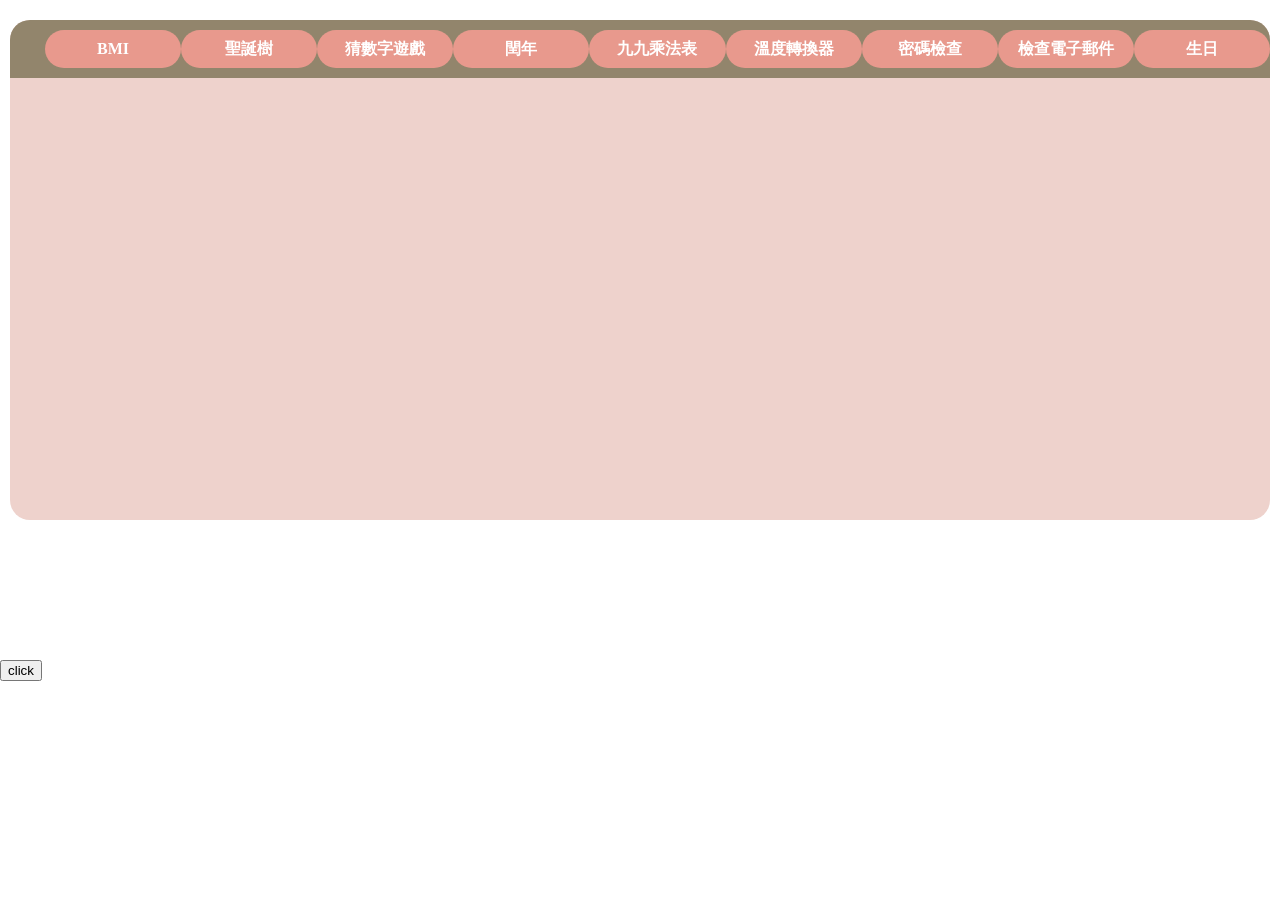
<file: index.html>
<!DOCTYPE html>
<html lang="en">
  <head>
    <meta charset="UTF-8" />
    <meta http-equiv="X-UA-Compatible" content="IE=edge" />
    <meta name="viewport" content="width=device-width, initial-scale=1.0" />
    <title>Document</title>
    <link rel="stylesheet" href="./css/nav.css" />

    <style>
      .box {
        width: 100px;
        height: 100px;
        background-color: lightblue;
        margin-bottom: 30px;
        visibility: hidden;
      }
    </style>
  </head>

  <body>
    <div class="navbar"></div>
    <div class="box"></div>
    <input type="button" id="btn" value="click" />
    <script>
      let btn = document.getElementById("btn");
      let box = document.querySelector(".box");
      btn.addEventListener("click", () => {
        box.style.visibility = "visible";
      });
    </script>
    <script src="test.js"></script>
  </body>
</html>
</file>
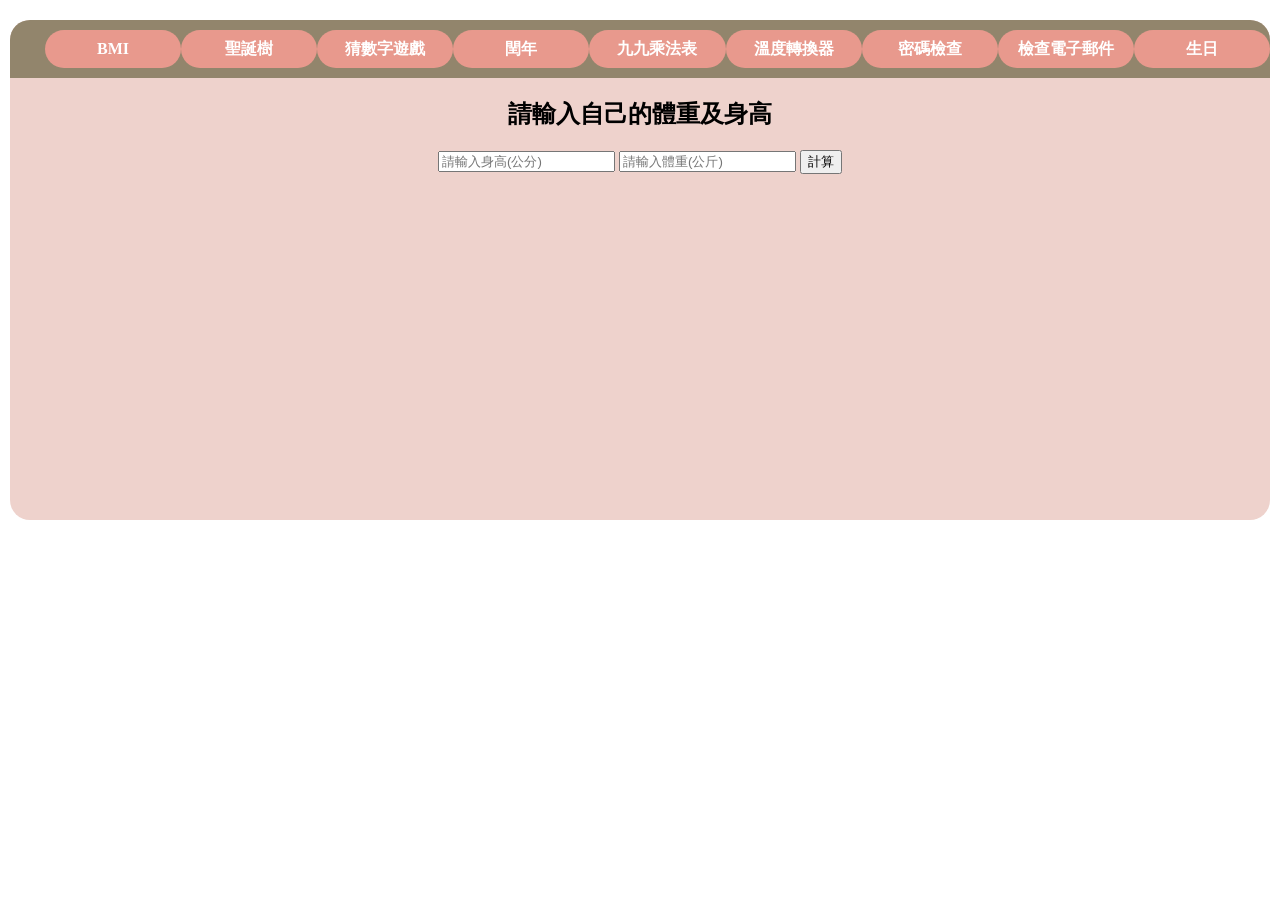
<file: HW-01 BMI-2.html>
<!DOCTYPE html>
<html lang="en">

<head>
    <meta charset="UTF-8" />
    <meta http-equiv="X-UA-Compatible" content="IE=edge" />
    <meta name="viewport" content="width=device-width, initial-scale=1.0" />
    <title>Homework - 01.BMI</title>
    <link rel="stylesheet" href="css/nav.css" />
</head>
<style>
    #output {
        width: 100px;
        height: 30px;
        /* background-color: #e98a37; */
        color: rgb(196, 112, 27);
        /* border: 2px solid rgb(219, 118, 118); */
        margin: auto;
        margin-top: 10px;
        border-radius: 10px;
        text-align: center;
        line-height: 30px;
    }

    #output {
        font-weight: bold;
    }
</style>

<body>
    <div id="content">
        <section>
            <nav>
                <ul>
                    <li><a href="HW-01 BMI.html">BMI</a></li>
                    <li><a href="HW-02 ^畫出聖誕樹.html">聖誕樹</a></li>
                    <li><a href="HW-03 猜數字遊戲.html">猜數字遊戲</a></li>
                    <li><a href="HW-04 閏年.html">閏年</a></li>
                    <li><a href="HW-05 九九乘法表.html">九九乘法表</a></li>
                    <li><a href="HW-07  攝氏華氏溫度.html">溫度轉換器</a></li>
                    <li><a href="HW-08 密碼檢查.html">密碼檢查</a></li>
                    <li><a href="HW-09 檢查電子郵件.html">檢查電子郵件</a></li>
                    <li><a href="HW-10 生日.html">生日</a></li>
                </ul>
            </nav>
        </section>
        <section class="hw">
            <!-- #1-BMI -->
            <h2>請輸入自己的體重及身高</h2>
            <input type="text" value="" placeholder="請輸入身高(公分)" id="height" />
            <input type="text" value="" placeholder="請輸入體重(公斤)" id="weight" />
            <input type="button" value="計算" id="BMI-calculate" />
            <div id="output"></div>
        </section>
    </div>

    <script>
        //#1-BMI計算
        let height = document.getElementById("height");
        let weight = document.getElementById("weight");
        let calculate = document.getElementById("BMI-calculate");
        let output = document.getElementById("output");
        let BMI = "";

        calculate.addEventListener("click", function () {
            let resultHeight =
                (Number(height.value) / 100) * (Number(height.value) / 100);
            let resultWeight = Number(weight.value);
            let BMI = resultWeight / resultHeight;
            console.log(BMI);

            if (BMI < 18.5) {
                output.innerHTML = "過輕";
            } else if (BMI >= 18.5 && BMI < 24) {
                output.innerHTML = "正常";
            } else if (BMI >= 24 && BMI < 27) {
                output.innerHTML = "過重";
            } else if (BMI >= 27 && BMI < 30) {
                output.innerHTML = "輕度肥胖";
            } else if (BMI >= 30 && BMI < 35) {
                output.innerHTML = "中度肥胖";
            } else {
                output.innerHTML = "重度肥胖";
            }
        });
    </script>
</body>

</html>
</file>
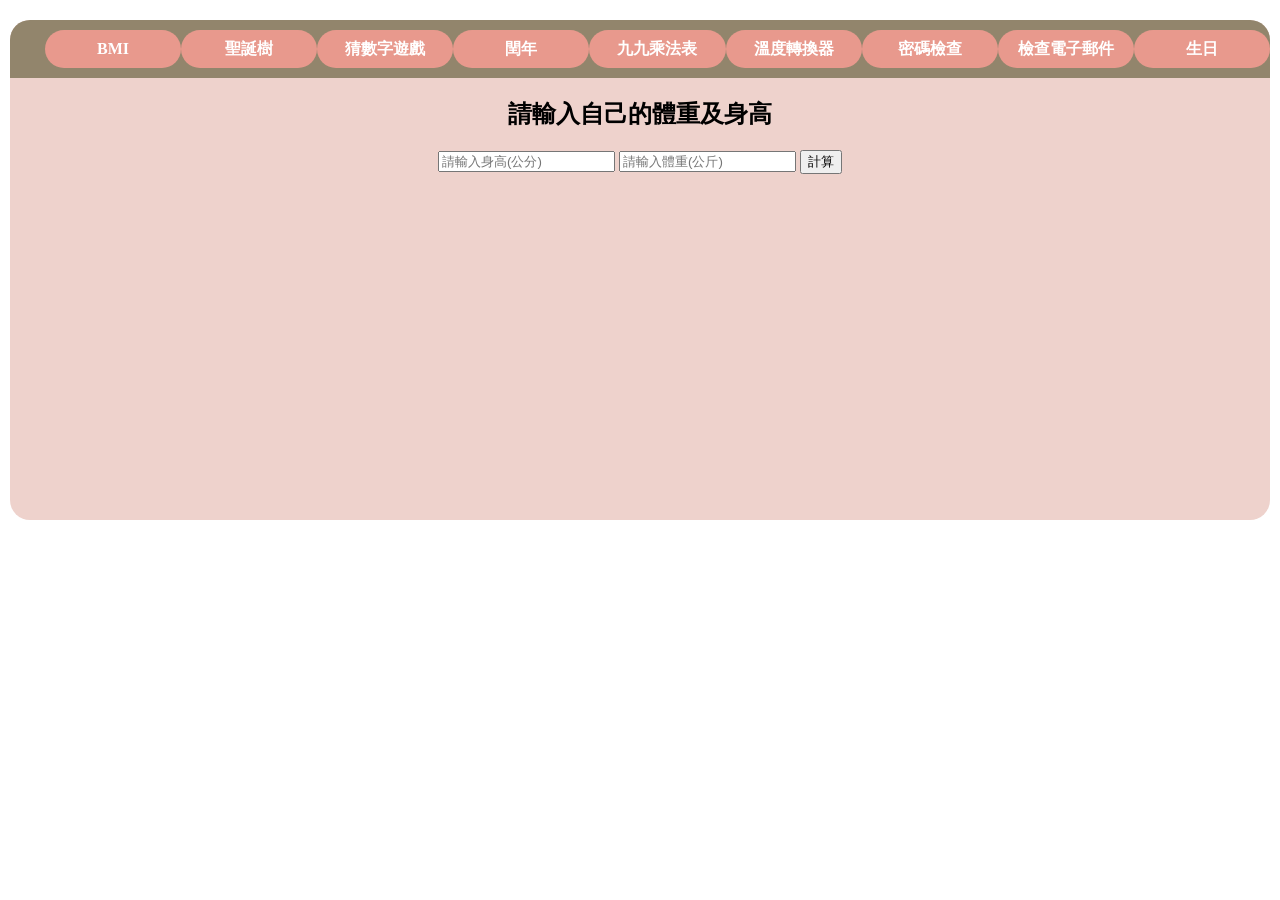
<file: HW-01 BMI.html>
<!DOCTYPE html>
<html lang="en">

<head>
  <meta charset="UTF-8" />
  <meta http-equiv="X-UA-Compatible" content="IE=edge" />
  <meta name="viewport" content="width=device-width, initial-scale=1.0" />
  <title>Homework - 01.BMI</title>
  <link rel="stylesheet" href="css/nav.css" />
</head>
<style>
  #output {
    width: 100px;
    height: 30px;
    /* background-color: #e98a37; */
    color: rgb(196, 112, 27);
    /* border: 2px solid rgb(219, 118, 118); */
    margin: auto;
    margin-top: 10px;
    border-radius: 10px;
    text-align: center;
    line-height: 30px;
  }

  #output {
    font-weight: bold;
  }
</style>

<body>
  <div id="content">
    <section>
      <nav>
        <ul>
          <li><a href="HW-01 BMI.html">BMI</a></li>
          <li><a href="HW-02 ^畫出聖誕樹.html">聖誕樹</a></li>
          <li><a href="HW-03 猜數字遊戲.html">猜數字遊戲</a></li>
          <li><a href="HW-04 閏年.html">閏年</a></li>
          <li><a href="HW-05 九九乘法表.html">九九乘法表</a></li>
          <li><a href="HW-07  攝氏華氏溫度.html">溫度轉換器</a></li>
          <li><a href="HW-08 密碼檢查.html">密碼檢查</a></li>
          <li><a href="HW-09 檢查電子郵件.html">檢查電子郵件</a></li>
          <li><a href="HW-10 生日.html">生日</a></li>
        </ul>
      </nav>
    </section>
    <section class="hw">
      <!-- #1-BMI -->
      <h2>請輸入自己的體重及身高</h2>
      <input type="text" value="" placeholder="請輸入身高(公分)" id="height" />
      <input type="text" value="" placeholder="請輸入體重(公斤)" id="weight" />
      <input type="button" value="計算" id="BMI-calculate" />
      <div id="output"></div>
    </section>
  </div>

  <script>
    //#1-BMI計算
    let height = document.getElementById("height");
    let weight = document.getElementById("weight");
    let calculate = document.getElementById("BMI-calculate");
    let output = document.getElementById("output");
    let BMI = "";

    calculate.addEventListener("click", function () {
      let resultHeight =
        (Number(height.value) / 100) * (Number(height.value) / 100);
      let resultWeight = Number(weight.value);
      let BMI = resultWeight / resultHeight;
      console.log(BMI);

      if (BMI < 18.5) {
        output.innerHTML = "過輕";
      } else if (BMI >= 18.5 && BMI < 24) {
        output.innerHTML = "正常";
      } else if (BMI >= 24 && BMI < 27) {
        output.innerHTML = "過重";
      } else if (BMI >= 27 && BMI < 30) {
        output.innerHTML = "輕度肥胖";
      } else if (BMI >= 30 && BMI < 35) {
        output.innerHTML = "中度肥胖";
      } else {
        output.innerHTML = "重度肥胖";
      }
    });
  </script>
</body>

</html>
</file>
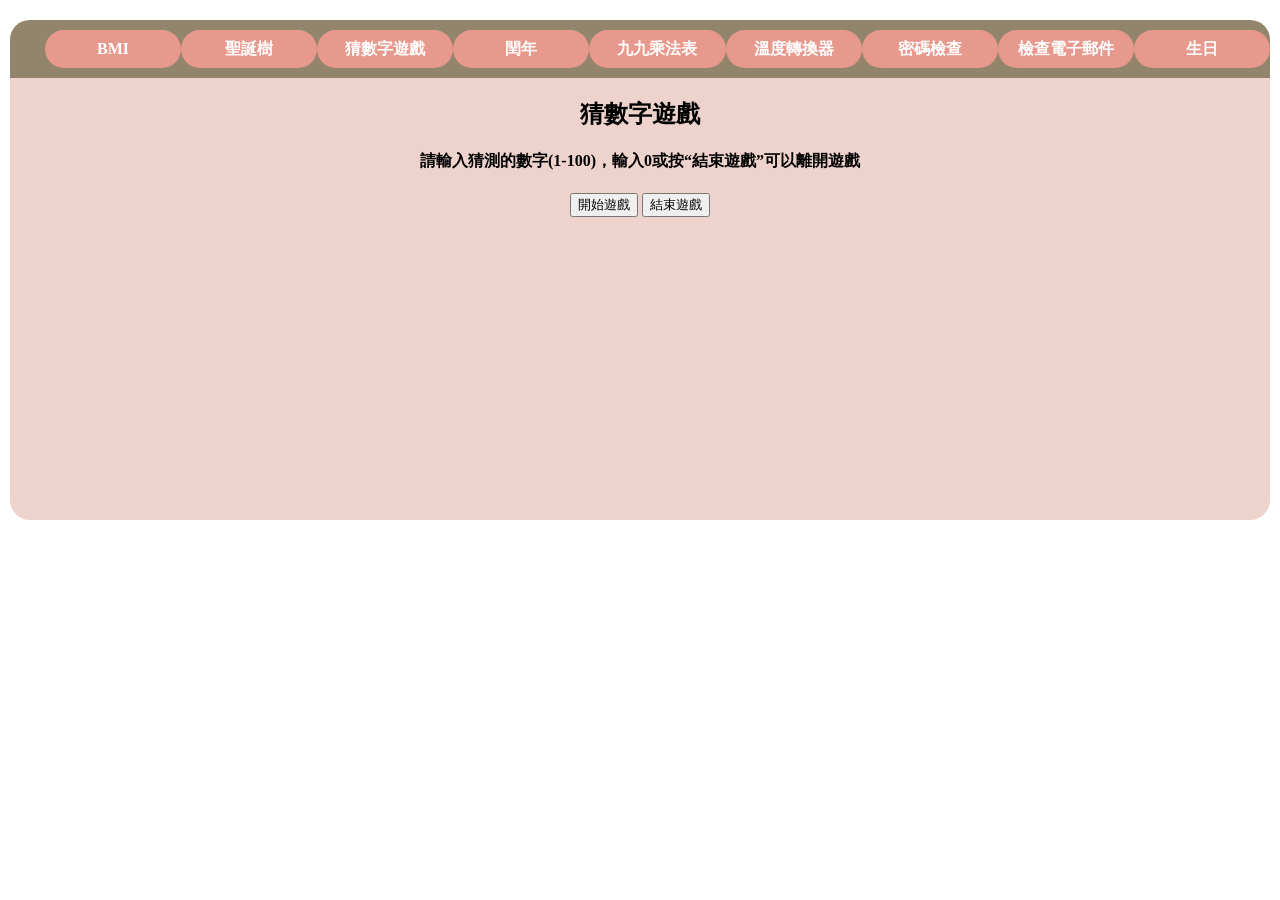
<file: HW-03 猜數字遊戲.html>
<!DOCTYPE html>
<html lang="en">
  <head>
    <meta charset="UTF-8" />
    <meta http-equiv="X-UA-Compatible" content="IE=edge" />
    <meta name="viewport" content="width=device-width, initial-scale=1.0" />
    <title>猜數字遊戲</title>
    <link rel="stylesheet" href="css/nav.css" />
  </head>
  <body>
    <div id="content">
      <section>
        <nav>
          <ul>
            <li><a href="HW-01 BMI.html">BMI</a></li>
            <li><a href="HW-02 ^畫出聖誕樹.html">聖誕樹</a></li>
            <li><a href="HW-03 猜數字遊戲.html">猜數字遊戲</a></li>
            <li><a href="HW-04 閏年.html">閏年</a></li>
            <li><a href="HW-05 九九乘法表.html">九九乘法表</a></li>
            <li><a href="HW-07  攝氏華氏溫度.html">溫度轉換器</a></li>
            <li><a href="HW-08 密碼檢查.html">密碼檢查</a></li>
            <li><a href="HW-09 檢查電子郵件.html">檢查電子郵件</a></li>
            <li><a href="HW-10 生日.html">生日</a></li>
          </ul>
        </nav>
      </section>
      <section class="hw">
        <h2>猜數字遊戲</h2>
        <h4>請輸入猜測的數字(1-100)，輸入0或按“結束遊戲”可以離開遊戲</h4>
        <div>
          <button onclick="playNumGame()">開始遊戲</button>
          <button onclick="quitNumGame()">結束遊戲</button>
          <table>
            <tr id="showGuessNum"></tr>
          </table>
        </div>
        <!-- <input type="submit" value="開始遊戲" id="startGame">
            <div id="answer"></div>
            <input type="text" value="" placeholder="請輸入數字" id="number">
            <input type="submit" value="猜猜看" id="number-calculate"> -->
      </section>
    </div>

    <script>
      let playNumGame = () => {
        let gameStart = true;
        let targetNum = Math.floor(Math.random() * 100);
        console.log(targetNum);

        while (gameStart === true) {
          let getNum = parseInt(prompt("請輸入猜測的數字（1-100）"));
          if (getNum === targetNum) {
            gameStart === false;
            window.alert("恭喜答對！遊戲結束！");
          } else if (getNum === 0) {
            gameStart === false;
            window.alert("遊戲結束！");
          } else if (getNum > 100 || getNum < 1) {
            gameStart === true;
            window.parseInt(prompt("數字範圍在1-100之間"));
          } else if (getNum === NaN) {
            gameStart === true;
            window.parseInt(prompt("請輸入“數字”，範圍是1-100之間"));
          } else if (getNum > targetNum) {
            gameStart === true;
            window.parseInt(prompt("數字太大！"));
          } else if (getNum < targetNum) {
            gameStart === true;
            window.parseInt(prompt("數字太小！"));
          }
        }
      };
      let quitNumGame = () => {
        let gameStart = false;
      };
    </script>
  </body>
</html>
</file>
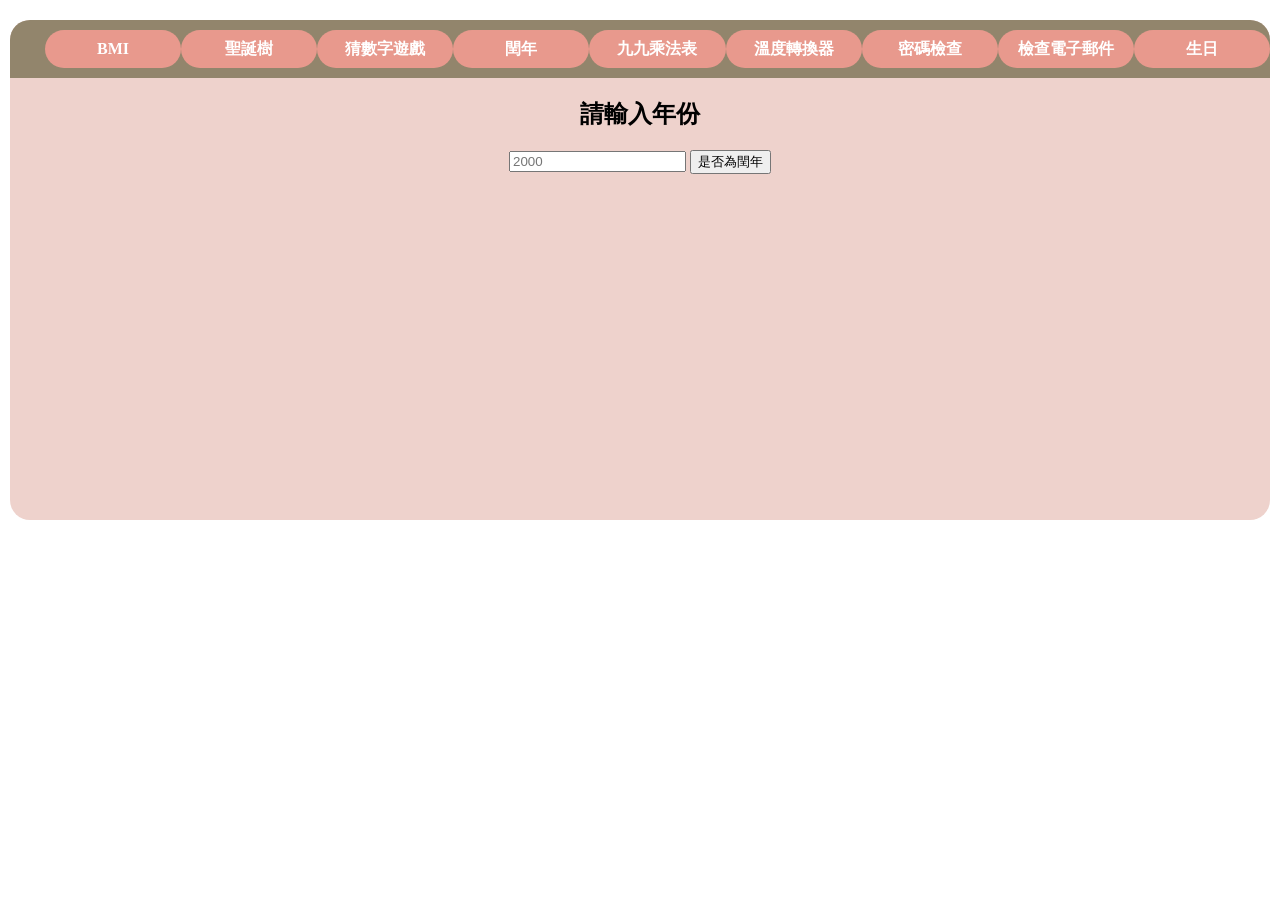
<file: HW-04 閏年.html>
<!DOCTYPE html>
<html lang="en">
  <head>
    <meta charset="UTF-8" />
    <meta http-equiv="X-UA-Compatible" content="IE=edge" />
    <meta name="viewport" content="width=device-width, initial-scale=1.0" />
    <title>閏年</title>
    <link rel="stylesheet" href="css/nav.css" />
  </head>
  <body>
    <div id="content">
      <section>
        <nav>
          <ul>
            <li><a href="HW-01 BMI.html">BMI</a></li>
            <li><a href="HW-02 ^畫出聖誕樹.html">聖誕樹</a></li>
            <li><a href="HW-03 猜數字遊戲.html">猜數字遊戲</a></li>
            <li><a href="HW-04 閏年.html">閏年</a></li>
            <li><a href="HW-05 九九乘法表.html">九九乘法表</a></li>
            <li><a href="HW-07  攝氏華氏溫度.html">溫度轉換器</a></li>
            <li><a href="HW-08 密碼檢查.html">密碼檢查</a></li>
            <li><a href="HW-09 檢查電子郵件.html">檢查電子郵件</a></li>
            <li><a href="HW-10 生日.html">生日</a></li>
          </ul>
        </nav>
      </section>
      <section class="hw">
        <h2>請輸入年份</h2>
        <input type="text" name="year" value="" placeholder="2000" id="year" />
        <input type="submit" value="是否為閏年" id="submit" />
        <div id="leapYear"></div>
      </section>
    </div>

    <script>
      let year = document.getElementById("year");
      let leapYear = document.getElementById("leapYear");
      let submit = document.getElementById("submit");

      submit.addEventListener("click", function () {
        if (year.value % 400 == 0) {
          leapYear.innerHTML = "閏年";
          console.log("閏年");
        } else if (year.value % 4 == 0 && year.value % 100 !== 0) {
          leapYear.innerHTML = "閏年";
          console.log("閏年");
        } else if (year.value % 4 !== 0) {
          leapYear.innerHTML = "平年";
          console.log("平年");
        } else if (year.value % 100 == 0 && year.value % 400 !== 0) {
          leapYear.innerHTML = "平年";
          console.log("平年");
        }
      });
    </script>
  </body>
</html>
</file>
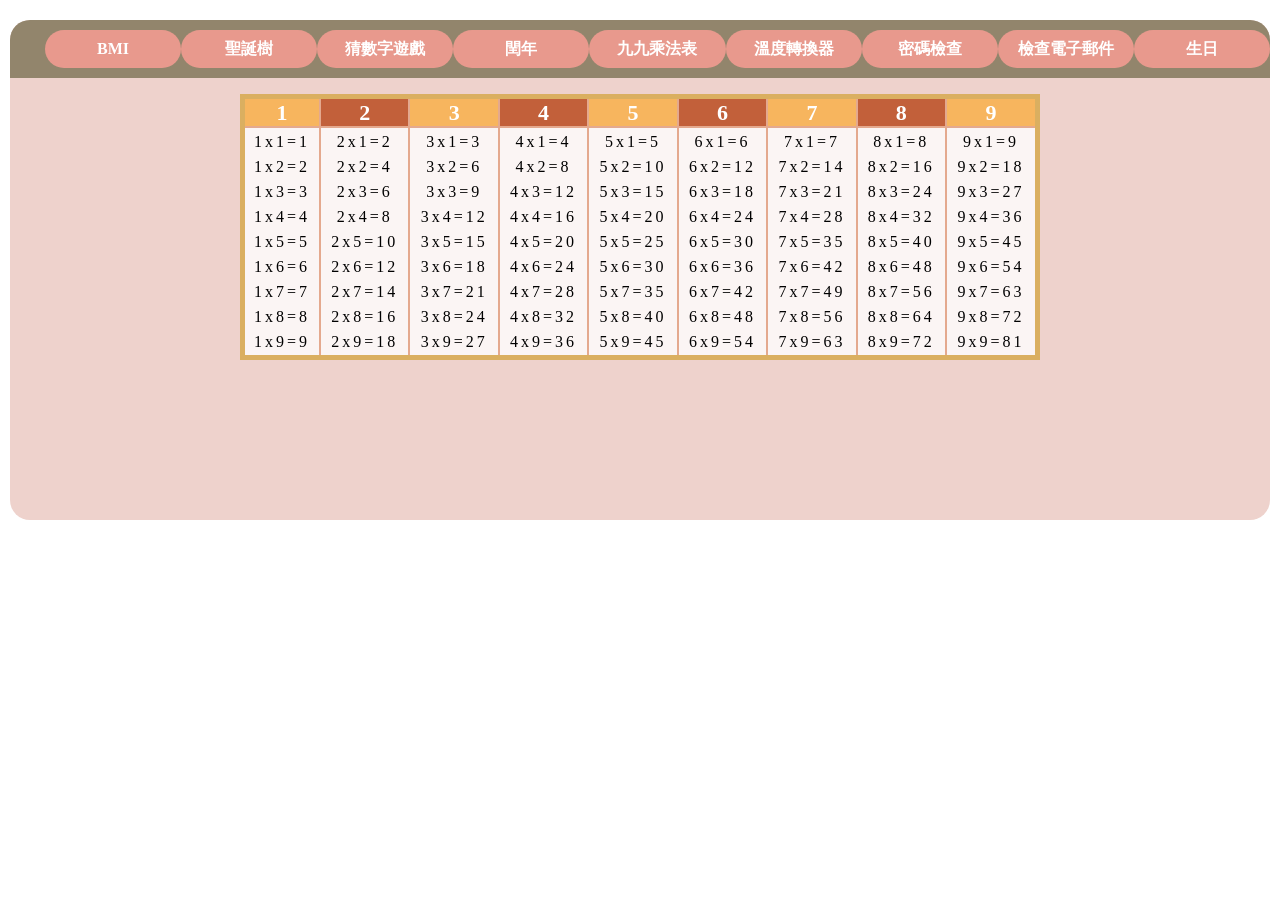
<file: HW-05 九九乘法表.html>
<!DOCTYPE html>
<html lang="en">

<head>
  <meta charset="UTF-8" />
  <meta http-equiv="X-UA-Compatible" content="IE=edge" />
  <meta name="viewport" content="width=device-width, initial-scale=1.0" />
  <title>九九乘法表</title>
  <link rel="stylesheet" href="css/nav.css" />
</head>
<style>
  table {
    border: 5px solid rgb(218, 175, 96);
    border-collapse: collapse;
    width: 800px;
    height: 250px;
    line-height: 25px;
    background-color: #ffffffc8;
  }

  tr,
  th,
  td {
    border: 2px solid rgb(228, 169, 142);
  }

  td {
    text-align: center;
    letter-spacing: 3px;
  }

  th:nth-child(2n + 1) {
    background-color: #f7b55e;
    color: white;
    font-size: 22px;
  }

  th:nth-child(2n) {
    background-color: #c2603a;
    color: white;
    font-size: 22px;
  }

  .TR {
    width: 800px;
    /* border: 3px solid red; */
    margin: auto;
  }
</style>

<body>
  <div id="content">
    <section>
      <nav>
        <ul>
          <li><a href="HW-01 BMI.html">BMI</a></li>
          <li><a href="HW-02 ^畫出聖誕樹.html">聖誕樹</a></li>
          <li><a href="HW-03 猜數字遊戲.html">猜數字遊戲</a></li>
          <li><a href="HW-04 閏年.html">閏年</a></li>
          <li><a href="HW-05 九九乘法表.html">九九乘法表</a></li>
          <li><a href="HW-07  攝氏華氏溫度.html">溫度轉換器</a></li>
          <li><a href="HW-08 密碼檢查.html">密碼檢查</a></li>
          <li><a href="HW-09 檢查電子郵件.html">檢查電子郵件</a></li>
          <li><a href="HW-10 生日.html">生日</a></li>
        </ul>
      </nav>
    </section>
    <section class="TR">
      <table>
        <tr>
          <th>1</th>
          <th>2</th>
          <th>3</th>
          <th>4</th>
          <th>5</th>
          <th>6</th>
          <th>7</th>
          <th>8</th>
          <th>9</th>
        </tr>
        <tr id="timeRow"></tr>
      </table>
    </section>
  </div>

  <script>
    let timeRow = document.getElementById("timeRow");

    function TimeRow() {
      for (let row = 1; row <= 9; row++) {
        //1
        var result = "";

        //2
        for (let col = 1; col <= 9; col++) {
          result += `${row}x${col}=${row * col}<br>`;
          //-> result = result + `${row}x${col}=${row*col}\n`
          //->如果要換行的話要用<br> 不能用/n
        }
        console.log(result);
        //3
        timeRow.innerHTML += `<td>${result}</td>`;
        //-> timeRow.innerHTML = timeRow.innerHTML + `<td>${result}</td>`
        // 因為前面有 .innerHTML，所以後面反引號``裡面放<td>標籤是可以辨識出來的 (如果前面是document.write也可以辨識的出來<td>標籤)(如果是其他標籤就辨識不出來)

        // ``反引號裡面的內容就像一個字串，所以在``裡面要讀取變數值就要用${}
      }
    }
    TimeRow();
  </script>
</body>

</html>
</file>
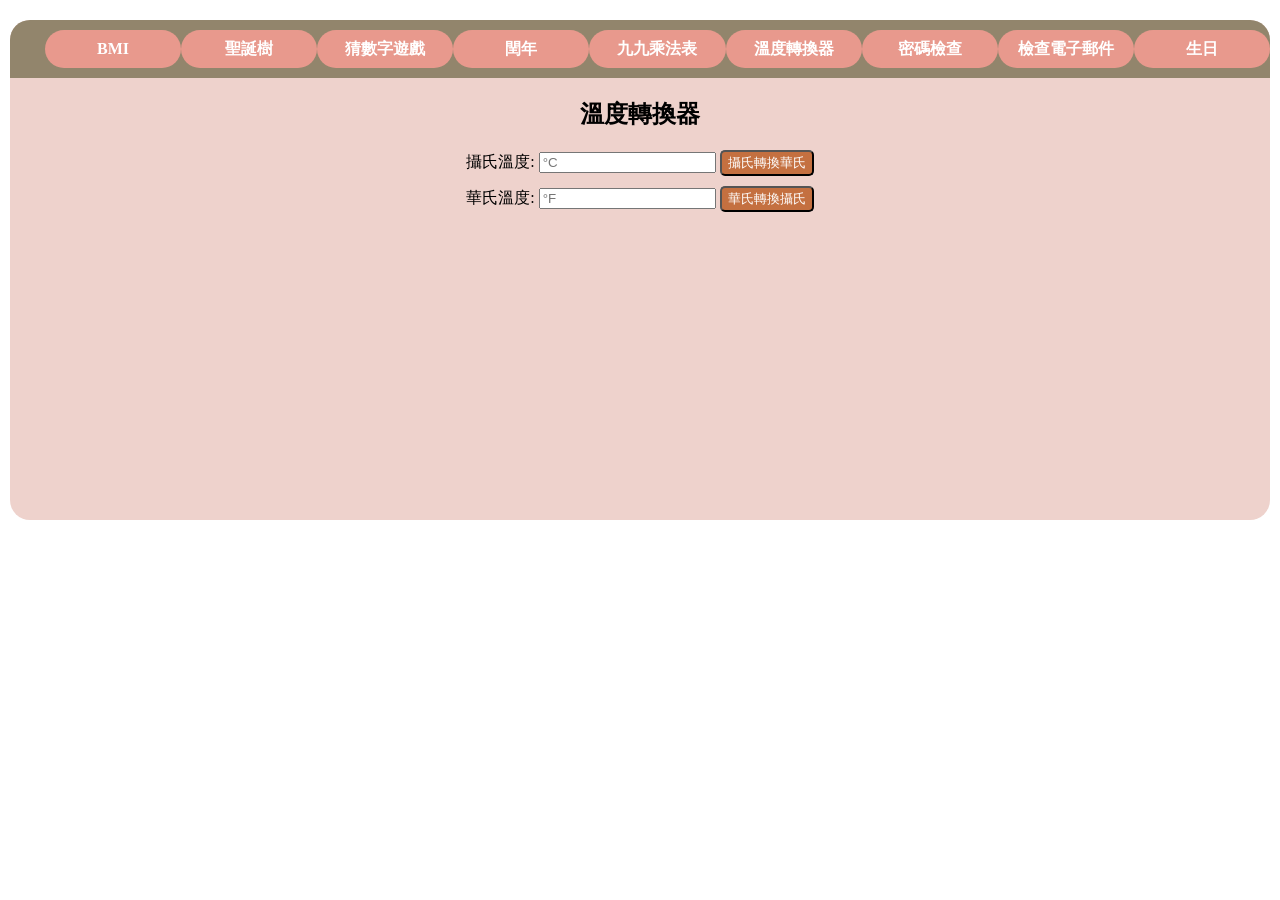
<file: HW-07  攝氏華氏溫度.html>
<!DOCTYPE html>
<html lang="en">

<head>
  <meta charset="UTF-8" />
  <meta http-equiv="X-UA-Compatible" content="IE=edge" />
  <meta name="viewport" content="width=device-width, initial-scale=1.0" />
  <title>溫度計(攝氏vs華氏)</title>
  <link rel="stylesheet" href="css/nav.css" />
  <style>
    div {
      margin: 10px;
    }

    #btn1,
    #btn2 {
      background-color: #c47040;
      color: white;
      border-radius: 5px;
      line-height: 20px;
    }
  </style>
</head>

<body>
  <div id="content">
    <section>
      <nav>
        <ul>
          <li><a href="HW-01 BMI.html">BMI</a></li>
          <li><a href="HW-02 ^畫出聖誕樹.html">聖誕樹</a></li>
          <li><a href="HW-03 猜數字遊戲.html">猜數字遊戲</a></li>
          <li><a href="HW-04 閏年.html">閏年</a></li>
          <li><a href="HW-05 九九乘法表.html">九九乘法表</a></li>
          <li><a href="HW-07  攝氏華氏溫度.html">溫度轉換器</a></li>
          <li><a href="HW-08 密碼檢查.html">密碼檢查</a></li>
          <li><a href="HW-09 檢查電子郵件.html">檢查電子郵件</a></li>
          <li><a href="HW-10 生日.html">生日</a></li>
        </ul>
      </nav>
    </section>
    <section class="hw">
      <h2>溫度轉換器</h2>
      <div>
        <label for="C">攝氏溫度:</label>
        <input type="text" value="" placeholder="°C" id="C" />
        <input type="submit" value="攝氏轉換華氏" id="btn1" />
        <br />
      </div>
      <div>
        <label for="F">華氏溫度:</label>
        <input type="text" value="" placeholder="°F" id="F" />
        <input type="submit" value="華氏轉換攝氏" id="btn2" />
        <br />
      </div>
    </section>
  </div>

  <script>
    let C = document.getElementById("C");
    let F = document.getElementById("F");
    let btn1 = document.getElementById("btn1");
    let btn2 = document.getElementById("btn2");

    // console.log(C);
    // console.log(F);
    // console.log(btn1);
    // console.log(btn2);

    //攝氏轉換華氏
    btn1.addEventListener("click", check1); //check是可以自己命名的function名稱
    function check1() {
      let resultC = Number(C.value); //C.value本來類型是string，用Number()把他轉成數字
      let resultF = Number((C.value * 9) / 5 + 32);
      console.log(resultF);
      F.value = resultF;
    }

    //華氏轉換攝氏
    btn2.addEventListener("click", check2);
    function check2() {
      let resultF = Number(F.value);
      let resultC = Number(((F.value - 32) * 5) / 9);
      C.value = resultC;
    }
  </script>
</body>

</html>
</file>
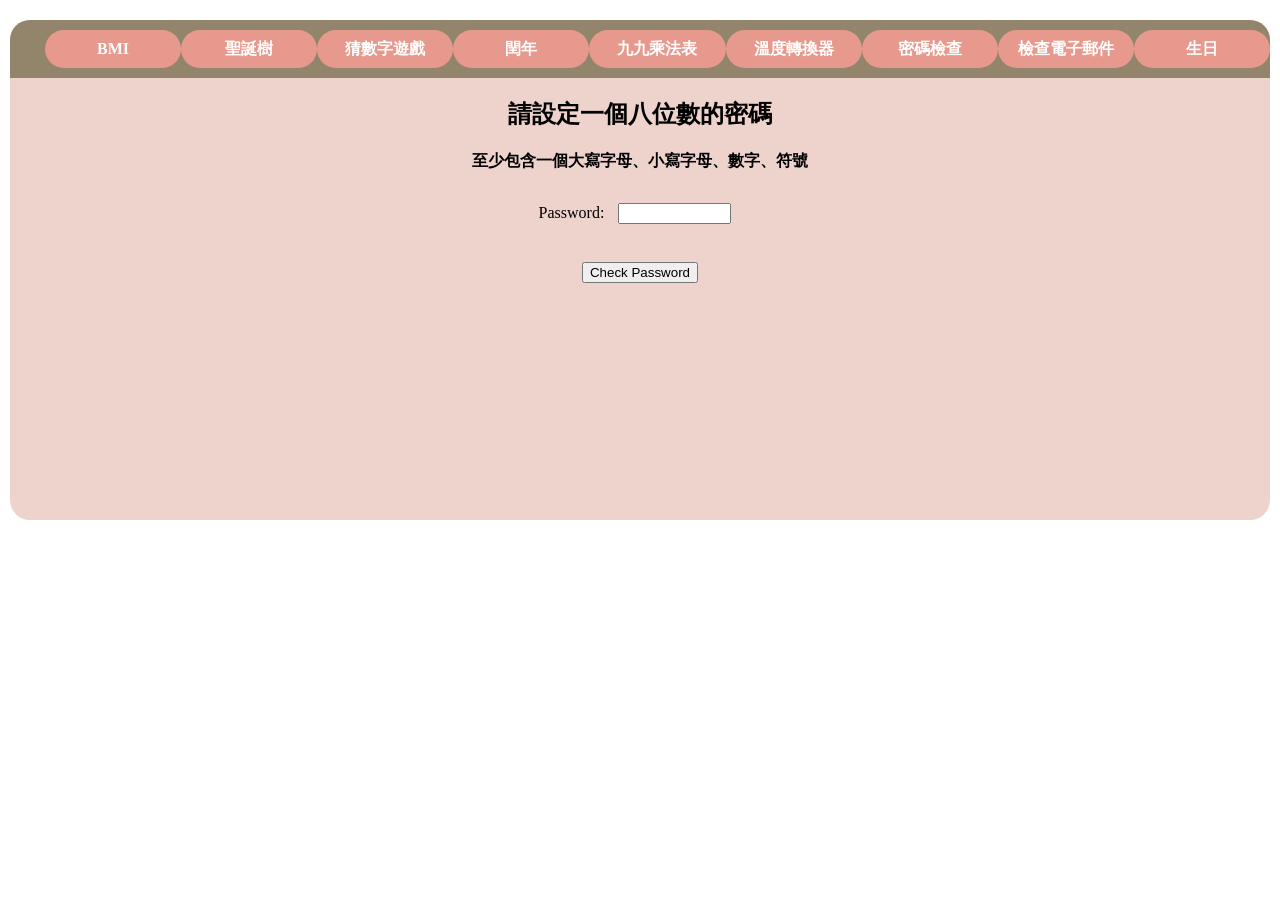
<file: HW-08 密碼檢查.html>
<!DOCTYPE html>
<html lang="en">
  <head>
    <meta charset="UTF-8" />
    <meta http-equiv="X-UA-Compatible" content="IE=edge" />
    <meta name="viewport" content="width=device-width, initial-scale=1.0" />
    <title>密碼檢查</title>
    <link rel="stylesheet" href="css/nav.css" />
    <style>
      input {
        margin: 10px;
      }

      span {
        color: rgb(104, 53, 52);
        font-weight: bold;
      }
    </style>
  </head>

  <body>
    <div id="content">
      <section>
        <nav>
          <ul>
            <li><a href="HW-01 BMI.html">BMI</a></li>
            <li><a href="HW-02 ^畫出聖誕樹.html">聖誕樹</a></li>
            <li><a href="HW-03 猜數字遊戲.html">猜數字遊戲</a></li>
            <li><a href="HW-04 閏年.html">閏年</a></li>
            <li><a href="HW-05 九九乘法表.html">九九乘法表</a></li>
            <li><a href="HW-07  攝氏華氏溫度.html">溫度轉換器</a></li>
            <li><a href="HW-08 密碼檢查.html">密碼檢查</a></li>
            <li><a href="HW-09 檢查電子郵件.html">檢查電子郵件</a></li>
            <li><a href="HW-10 生日.html">生日</a></li>
          </ul>
        </nav>
      </section>
      <section class="hw">
        <h2>請設定一個八位數的密碼</h2>
        <h4>至少包含一個大寫字母、小寫字母、數字、符號</h4>
        <label for="pwd">Password:</label>
        <input type="password" value="" id="pwd" size="12" />
        <br />
        <span id="span"></span>
        <br />
        <input
          type="button"
          value="Check Password"
          id="btn"
          onclick="checkPwd()"
        />
      </section>
    </div>

    <script>
      function checkPwd() {
        //取得password元素
        re =
          /^(?=.*[A-Z])(?=.*[a-z])(?=.*\d)(?=.*[!@#$%^&*])[\w,!@#$%^&*].{8,}$/;
        //re是自己設定的變數名稱
        // ^開始  // ＄結束
        // ?=.*是至少要有一次  // \d是數字  // !@#$%^&*是shift+12345678
        // [\w,!@#$%^&*].{8,} -> \w是數字字母字元或底線字母 ,及 符號!@#$%^&*  //{8,}是至少八位數
        //->.是代表任何一個字元 // [\w,!@#$%^&*].{8,} ->代表任何一個字元都要有英文數字符號
        //取得password元素值
        let pwd = document.getElementById("pwd").value;
        let sp = document.getElementById("span");
        console.log(pwd);
        if (re.test(pwd)) {
          sp.innerHTML = "密碼設定格式正確!";
        } else {
          sp.innerHTML = "密碼格式設定有誤，請重新設定密碼";
        }

        //判斷元素值是否為空白，密碼長度是否大於8
        //至少包含一個大寫字母、小寫字母、數字、符號
      }
    </script>
  </body>
</html>
</file>
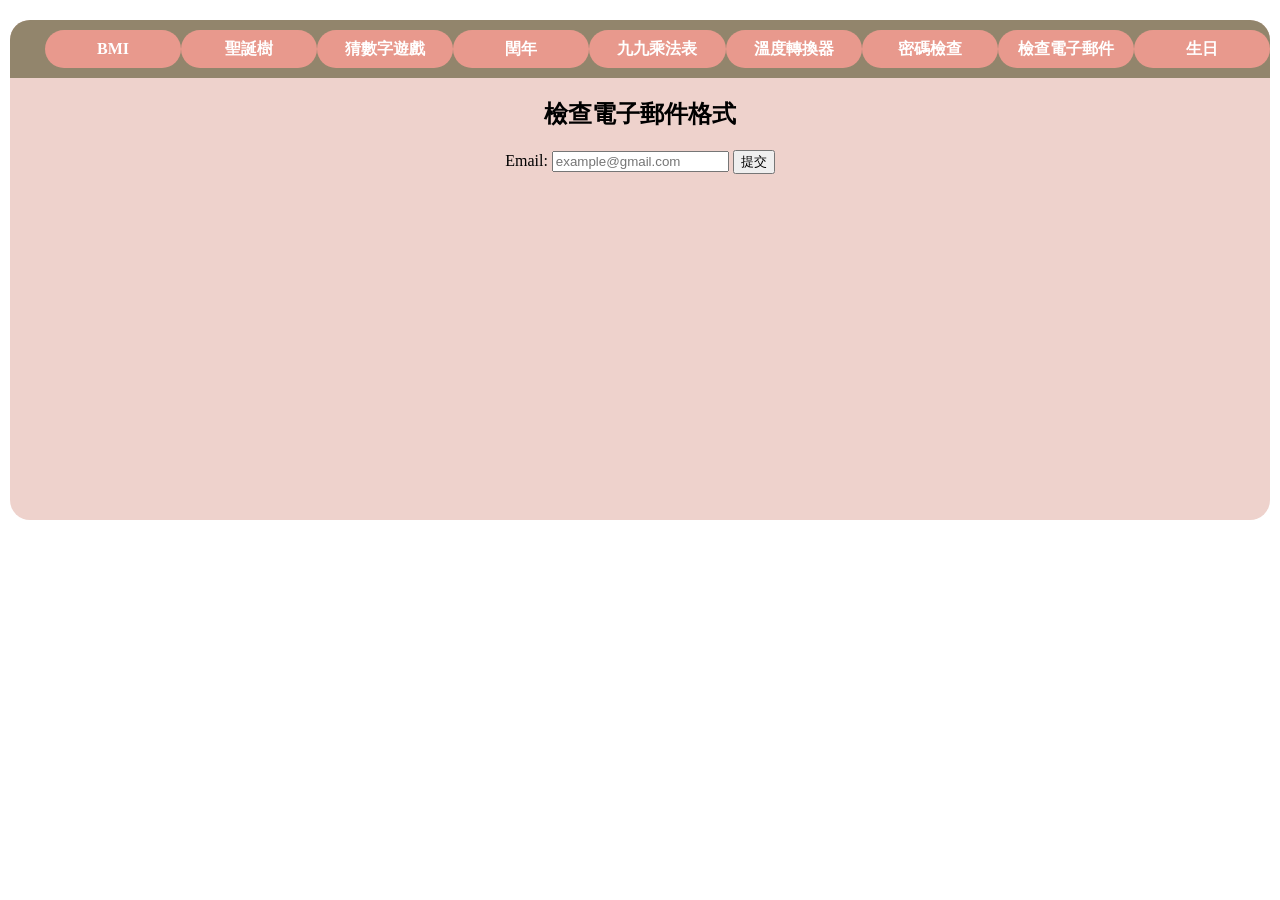
<file: HW-09 檢查電子郵件.html>
<!DOCTYPE html>
<html lang="en">
  <head>
    <meta charset="UTF-8" />
    <meta http-equiv="X-UA-Compatible" content="IE=edge" />
    <meta name="viewport" content="width=device-width, initial-scale=1.0" />
    <title>Email檢查</title>
    <link rel="stylesheet" href="css/nav.css" />
  </head>
  <body>
    <div id="content">
      <section>
        <nav>
          <ul>
            <li><a href="HW-01 BMI.html">BMI</a></li>
            <li><a href="HW-02 ^畫出聖誕樹.html">聖誕樹</a></li>
            <li><a href="HW-03 猜數字遊戲.html">猜數字遊戲</a></li>
            <li><a href="HW-04 閏年.html">閏年</a></li>
            <li><a href="HW-05 九九乘法表.html">九九乘法表</a></li>
            <li><a href="HW-07  攝氏華氏溫度.html">溫度轉換器</a></li>
            <li><a href="HW-08 密碼檢查.html">密碼檢查</a></li>
            <li><a href="HW-09 檢查電子郵件.html">檢查電子郵件</a></li>
            <li><a href="HW-10 生日.html">生日</a></li>
          </ul>
        </nav>
      </section>
      <section class="hw">
        <h2>檢查電子郵件格式</h2>
        <label for="email">Email:</label>
        <input type="text" placeholder="example@gmail.com" id="email" />
        <input type="button" value="提交" id="btn" />
        <br />
        <span id="outcome"></span>
      </section>
    </div>

    <script>
      let btn = document.getElementById("btn");
      btn.addEventListener("click", () => {
        re = /^.+@.+\..{2,3}$/;
        let email = document.getElementById("email").value;
        let outcome = document.getElementById("outcome");

        if (re.test(email)) {
          outcome.innerHTML = "信箱格式正確！";
        } else {
          outcome.innerHTML = "信箱格式錯誤，請重新輸入一次！";
        }
      });
      //   function checkEmail() {
      //   }
    </script>
  </body>
</html>
</file>
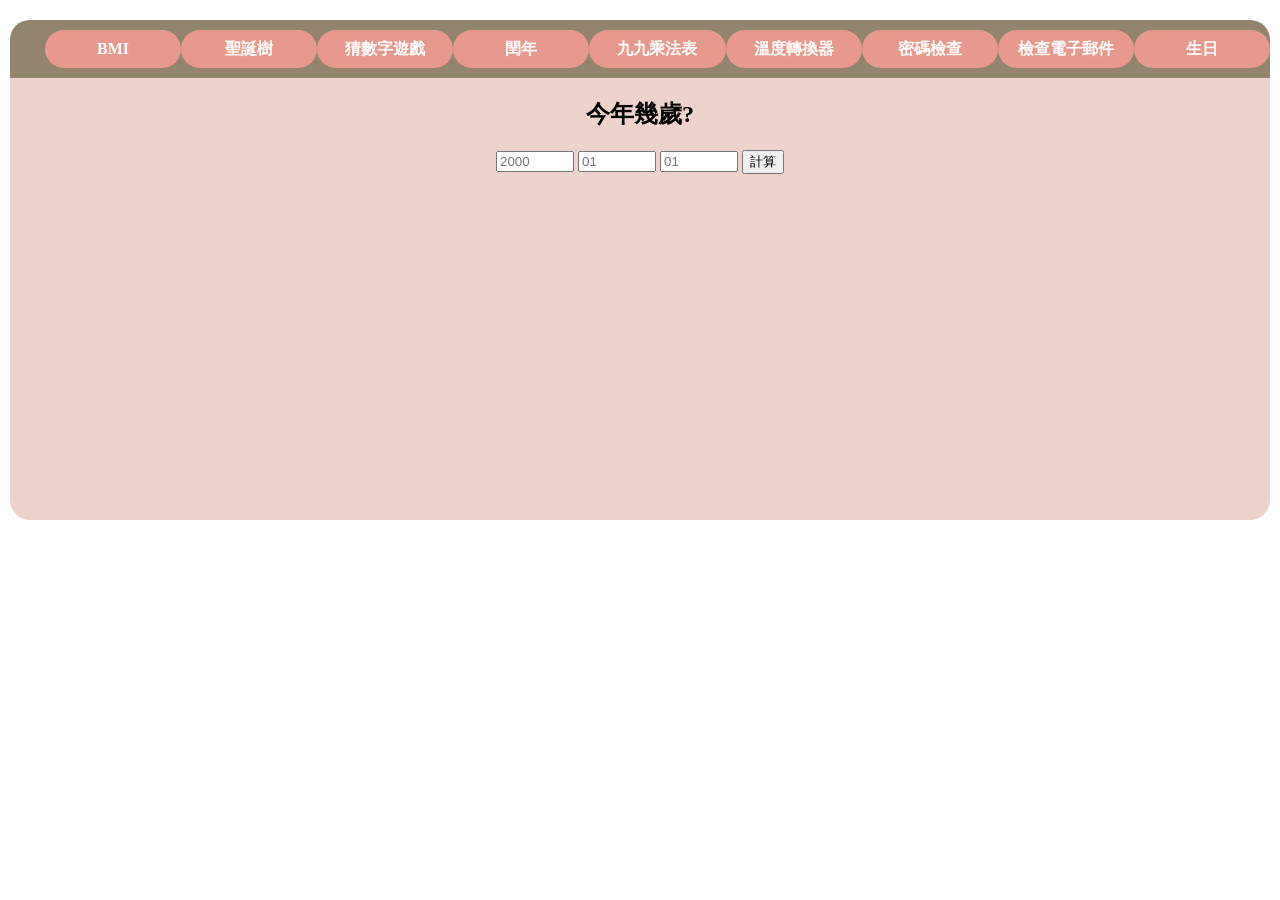
<file: HW-10 生日.html>
<!DOCTYPE html>
<html lang="en">
  <head>
    <meta charset="UTF-8" />
    <meta http-equiv="X-UA-Compatible" content="IE=edge" />
    <meta name="viewport" content="width=device-width, initial-scale=1.0" />
    <title>生日</title>
    <link rel="stylesheet" href="css/nav.css" />
    <style>
      #yearsOld {
        display: block;
        margin: 10px;
        font-weight: bold;
        color: rgb(73, 87, 168);
      }
      .birth {
        width: 70px;
      }
    </style>
  </head>

  <body>
    <div id="content">
      <section>
        <nav>
          <ul>
            <li><a href="HW-01 BMI.html">BMI</a></li>
            <li><a href="HW-02 ^畫出聖誕樹.html">聖誕樹</a></li>
            <li><a href="HW-03 猜數字遊戲.html">猜數字遊戲</a></li>
            <li><a href="HW-04 閏年.html">閏年</a></li>
            <li><a href="HW-05 九九乘法表.html">九九乘法表</a></li>
            <li><a href="HW-07  攝氏華氏溫度.html">溫度轉換器</a></li>
            <li><a href="HW-08 密碼檢查.html">密碼檢查</a></li>
            <li><a href="HW-09 檢查電子郵件.html">檢查電子郵件</a></li>
            <li><a href="HW-10 生日.html">生日</a></li>
          </ul>
        </nav>
      </section>
      <section class="hw">
        <h2>今年幾歲?</h2>
        <input type="text" placeholder="2000" id="birthYear" class="birth" />
        <input type="text" placeholder="01" id="birthMonth" class="birth" />
        <input type="text" placeholder="01" id="birthDate" class="birth" />
        <input type="button" value="計算" id="btn" />
        <br />
        <span id="yearsOld"></span>
      </section>
    </div>

    <script>
      let birthYear = document.getElementById("birthYear");
      let birthMonth = document.getElementById("birthMonth");
      let birthDate = document.getElementById("birthDate");
      let yearsOld = document.getElementById("yearsOld");
      let btn = document.getElementById("btn");

      //宣告一個new Date
      let d = new Date();
      let theYear = d.getFullYear();
      let theMonth = d.getMonth() + 1;
      let theDate = d.getDate();

      btn.addEventListener("click", () => {
        // ()=> 是function(){}
        let yearValue = Number(birthYear.value);
        let monthValue = Number(birthMonth.value);
        let dateValue = Number(birthDate.value);
        let Y = theYear - yearValue;

        if (monthValue > theMonth) {
          Y = Y - 1; //Y-=1
        } else if (monthValue === theMonth && dateValue > theDate) {
          Y -= 1;
        }
        yearsOld.innerHTML = `你今年${Y}歲`;
      });

      //   let born = Number(prompt("請輸入您的出生年（西元）"));
      //   let now = Number(new Date().getFullYear());
      //   window.alert(`您今年${now - born}歲`);

      // 查看今天日期或指定日期(含標準時間)
      // let d = new Date("2023-01-06T11:20:30");    //Fri Jan 06 2023 11:20:30 GMT+0800 (台北標準時間)
      // let d = new Date(2023, 0, 6, 11, 20, 30);   //Fri Jan 06 2023 11:20:30 GMT+0800 (台北標準時間)
      // let d = new Date();    //Fri Mar 31 2023 15:20:01 GMT+0800 (台北標準時間)
      // console.log(d);

      // let theYear = d.getFullYear() - 1911;
      // let theMonth = d.getMonth() + 1;
      // let theDate = d.getDate();
      // console.log(theYear); //112
      // console.log(theMonth); //3
      // console.log(theDate);  //31
      // console.log(new Date().getDay()); //5(星期五)
      // console.log(new Date().getTime()); //1680247945503 ->回傳自1970/1/1  0:0:0 到現在算起之毫秒數
    </script>
  </body>
</html>
</file>
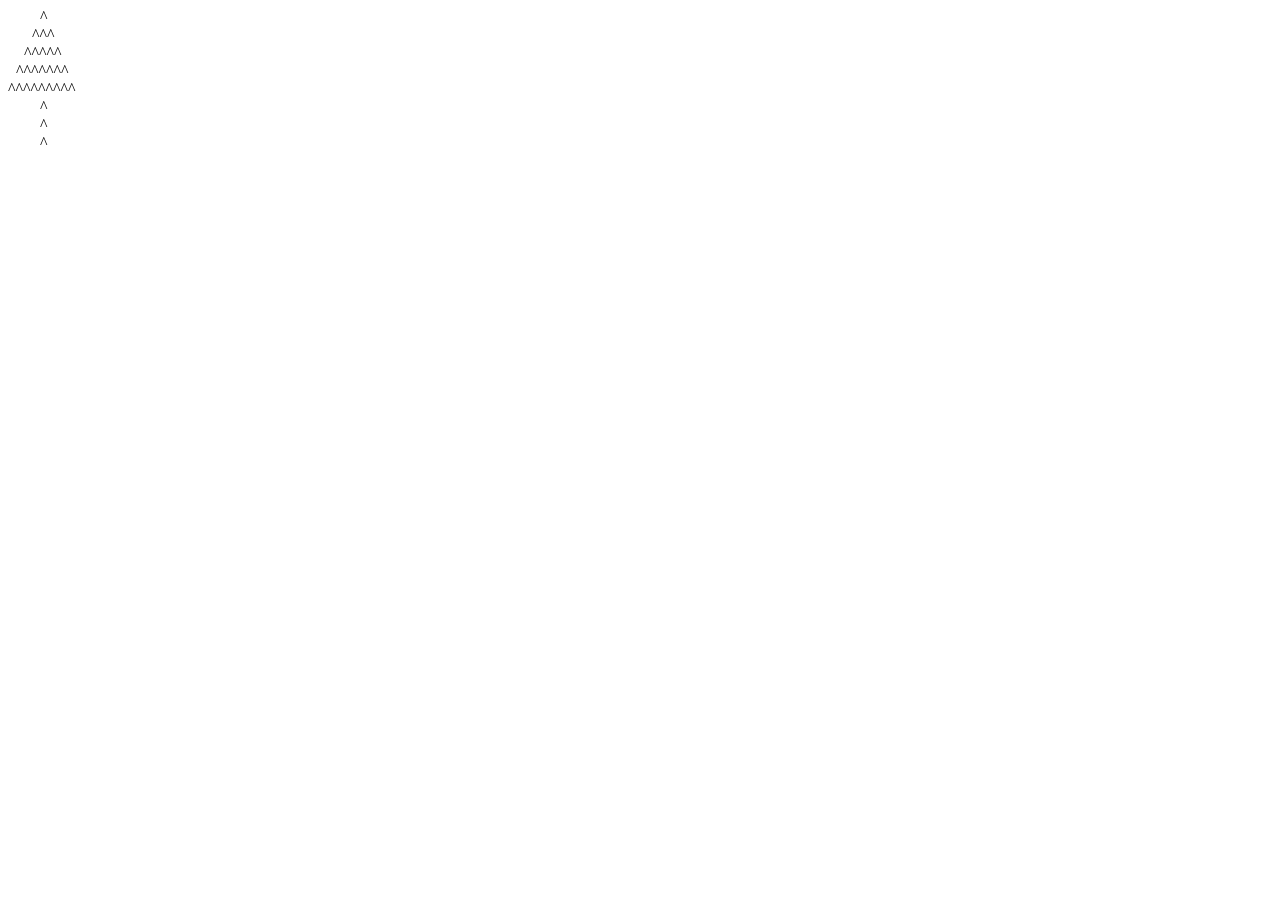
<file: 雙迴圈聖誕樹.html>
<!DOCTYPE html>
<html lang="en">

<head>
    <meta charset="UTF-8">
    <meta http-equiv="X-UA-Compatible" content="IE=edge">
    <meta name="viewport" content="width=device-width, initial-scale=1.0">
    <title>雙迴圈聖誕樹</title>
</head>

<body>
    <script>
        //先畫樹，畫個矩陣再減空白
        let a, b, c, d = 0;
        for (a = 1; a <= 5; a++) {
            for (b = 1; b <= 5 - a; b++) {
                document.write("&nbsp&nbsp")
            }
            for (c = 1; c <= 2 * a - 1; c++) {
                document.write("^")
            }
            document.write("<br>")
        }
        for (d = 1; d <= 3; d++) {
            for (e = 1; e <= 4; e++) {
                document.write("&nbsp&nbsp")
            }
            document.write("^")
            document.write("<br>")
        }

    </script>

</body>

</html>
</file>
<file: css/nav.css>
body {
  padding: 0;
  margin: 0;
}

li {
  list-style-type: none;
  padding: 5px 20px;
  width: 100px;
  background-color: #E8998D;
  border-radius: 20px;
  text-align: center;
  line-height: 28px;
  margin: auto;
}

a {
  display: block;
  text-decoration: none;
  color: white;
  font-weight: bold;
}

ul {
  display: flex;
  /* border:3px solid red; */
  padding-top: 10px;
  padding-bottom: 10px;
  padding-left: 35px;
  border-top-right-radius: 20px;
  border-top-left-radius: 20px;
  background-color: #92856c;

}

nav {
  margin: auto;
  margin-top: 20px;
}

#content {
  height: 500px;
  box-sizing: border-box;
  width: calc(100% - 20px);
  border-radius: 20px;
  margin: 10px;
  background-color: #EED2CC;
}

.hw {
  /* border: 2px solid red; */
  width: 500px;
  margin: auto;
  text-align: center;
}
</file>
